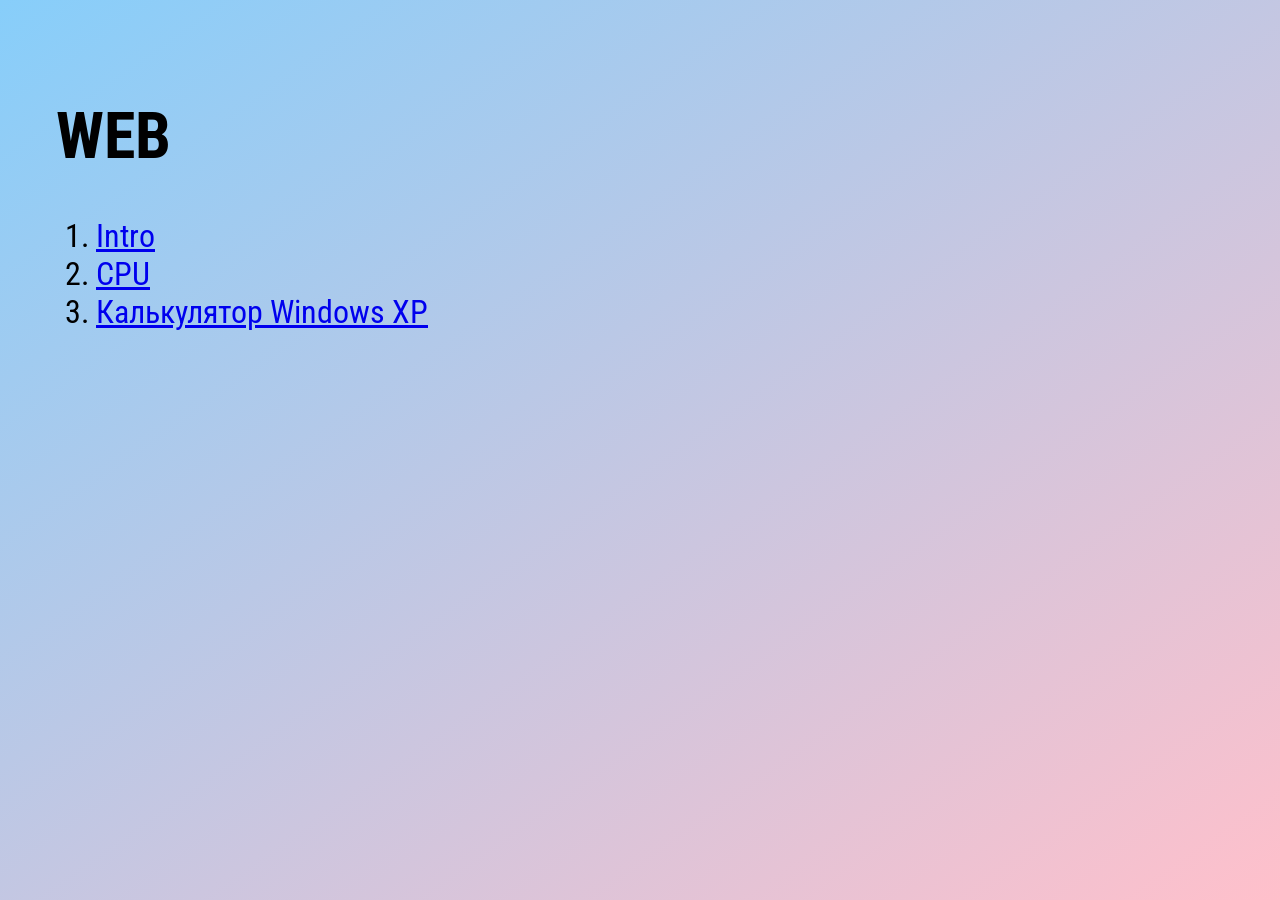
<file: index.html>
﻿<!DOCTYPE html>

<html lang="en" xmlns="http://www.w3.org/1999/xhtml">
<head>
    <meta charset="utf-8" />
    <link rel="stylesheet" href="style.css">
    <title>WEB</title>
</head>
<body>
    <h1>WEB</h1>
    <ol>
        <li><a href="00-intro/index.html">Intro</a></li>
        <li><a href="01-CPU/cpu.html">CPU</a></li>
        <li><a href="05-Calc/calc.html">Калькулятор Windows XP</a></li>
    </ol>
</body>
</html>
</file>
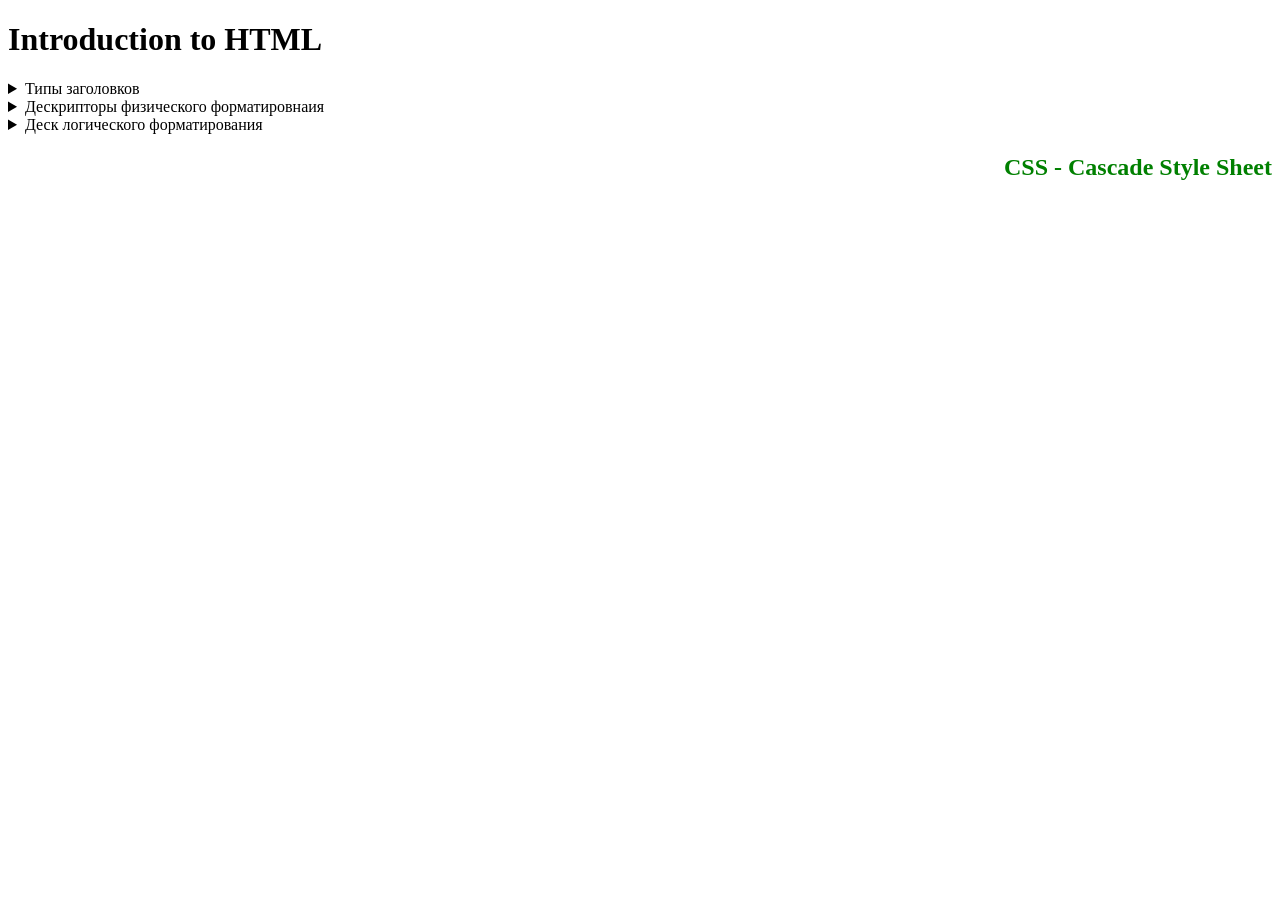
<file: 00-intro/index.html>
﻿<!DOCTYPE html>

<html lang="ru" xmlns="http://www.w3.org/1999/xhtml">
<head>
    <meta charset="utf-8" />
    <title>Введение в HTML</title>
    <style>
        h2,h4,h6
        {
            color:red;
            text-align:center;
        }
        h2
        {
             color:green;
        }
        code
        {
            font-size:50px;
        }
        </style >
        </head >
        <body >
        <h1 > Introduction to HTML </h1 >
        <details >
        <summary > Типы заголовков </summary >
        <h1 > Заголовок 1 &#9728;</h1 >
        <h2 > Заголовок 2 &#x263c;</h2 >
        <h3 > Заголовок 3 &#x266b;</h3 >
        <h4 > Заголовок 4</h4 >
        <h5 > Заголовок 5</h5 >
        <h6 > Заголовок 6</h6 >
        </details >
        <details >
        <summary > Дескрипторы физического форматировнаия </summary >
        <p >
        В HTML все делается через дескрипторы
        </p >
        <b > <code > &#60;p&#62; </code > (Paragraph) &#8213;</b > этот дескриптор описывает абзац;<br >
        <b > <code > &#60;b&#62; </code > (Bold) &#8213;</b > этот дескриптор делает шрифт <b > жирным</b >;<br >
        <b > <code > &#60;i&#62; </code > (Italic) &#8213;</b > этот дескриптор делает шрифт <i > курсивным</i >;<br >
        <b > <code > &#60;u&#62; </code > (Underline) &#8213;</b > этот дескриптор делает шрифт <u > подчеркнутым</u >;<br >
        <b > <code > &#60;s&#62; </code > (Strikeout) &#8213;</b > этот дескриптор делает шрифт <s > перечеркнутых</s >;<br >
        <b > <code > &#60;sub&#62;</code > (Subscript) &#8213;</b > нижний <sub > индекс</sub >;<br >
        <b > <code > &#60;sup&#62;</code > (Superscript) &#8213;</b > верхний <sub > индекс </sub >;<br >
        <b > <code > &#60;tt&#62; </code > (TeleType text) &#8213;</b > этот дескриптор делает шрифт <tt > монохромным</tt > (DEPRECATED);<br >
        </details >
        <details >
        <summary > Деск логического форматирования</summary >
        <p > Деск логического форматирования нужны для анализа страницы поисковыми машинами. Многие из них замещают дес-ры физического форматирования</p >
        <strong > <code > &#60;em&#62; </code > (Emphasis) &#8213;</strong > этот дескриптор делает шрифт <em > курсивным</em >;<br >
        <strong > <code > &#60;strong&#62;</code > (Bold) &#8213;</strong > этот дескриптор делает шрифт <strong > жирным</strong >;<br >
        <strong > <code > &#60;del&#62; </code > (Delete) &#8213;</strong > этот дескриптор делает шрифт <del > перечеркнутый</del >;<br >
        <strong > <code > &#60;code&#62; </code > (Code) &#8213;</strong > этот дескриптор делает шрифт <code > монохромный</code >;<br >
        <strong > <code > &#60;mark&#62; </code > (Mark) &#8213;</strong > этот дескриптор делает шрифт <mark > выделенный</mark >;<br >
        <strong > <code > &#60;cite&#62; </code > (Cite) &#8213;</strong > этот дескриптор делает шрифт <cite > цитаты</cite >;<br >
        </details >
        <h2 style="text-align:right;" > CSS - Cascade Style Sheet</h2 >

        </body >
        </html >
</file>
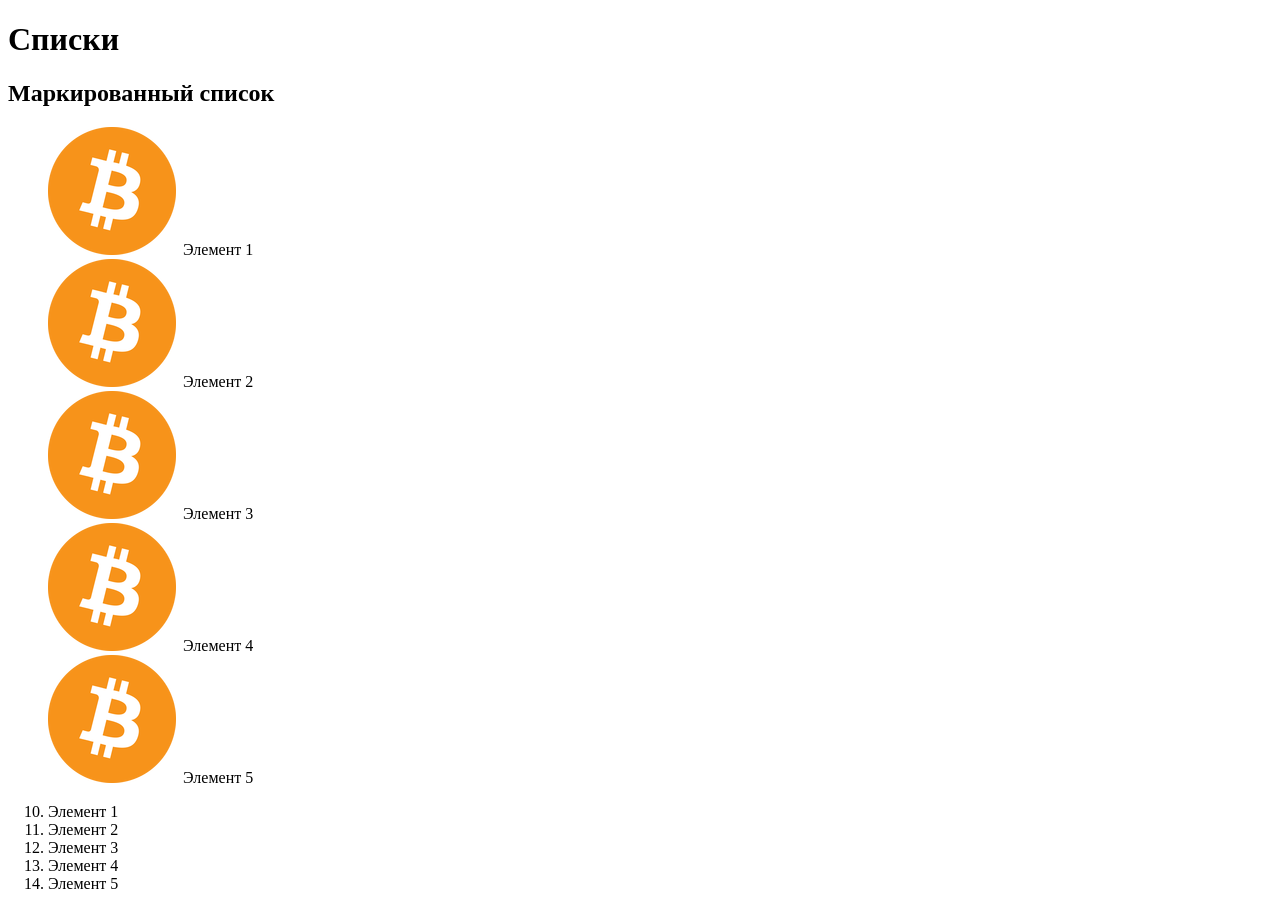
<file: lists.html>
﻿<!DOCTYPE html>

<html lang="en" xmlns="http://www.w3.org/1999/xhtml">
<head>
    <meta charset="utf-8" />
    <title>Списки</title>
    <style>
        ul
        {
            list-style: circle url("bitcoin.ico") inside;
        }
       
    </style>
</head>
<body>

    <h1>Списки</h1>
    <h2>Маркированный список</h2>
    <ul start="10">
        <li>Элемент 1</li>
        <li>Элемент 2</li>
        <li>Элемент 3</li>
        <li>Элемент 4</li>
        <li>Элемент 5</li>
    </ul>
    <ol start="10">
        <li>Элемент 1</li>
        <li>Элемент 2</li>
        <li>Элемент 3</li>
        <li>Элемент 4</li>
        <li>Элемент 5</li>
    </ol>

</body>
</html>
</file>
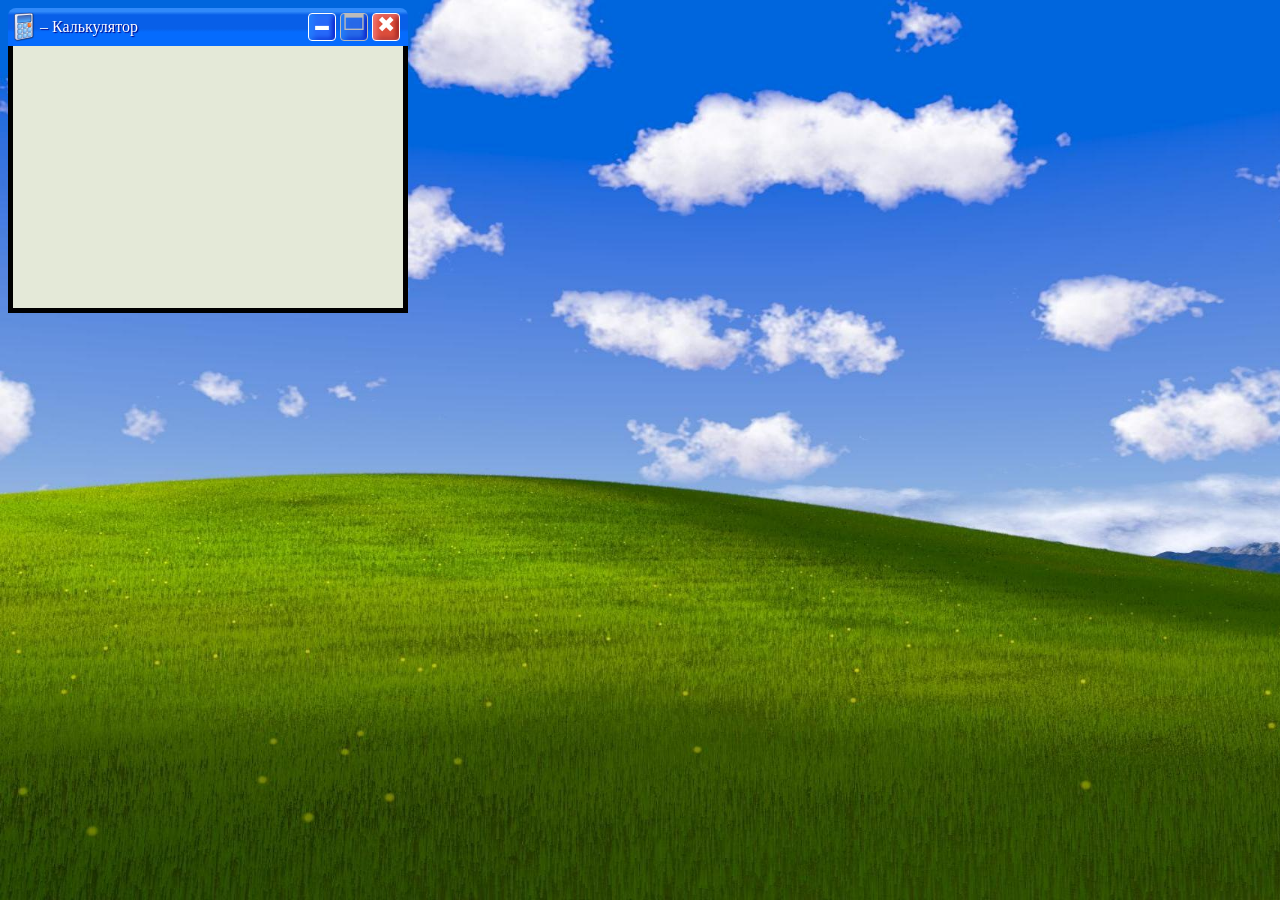
<file: 05-Calc/calc.html>
﻿<!DOCTYPE html>

<html lang="en" xmlns="http://www.w3.org/1999/xhtml">
<head>
    <meta charset="utf-8" />
    <link rel="stylesheet" href="calc.css"/>
    <title>Калькулятор</title>
</head>
<body>
    <div class="main-window">
        <div class="title-bar">            
            <div class="icon-and-title">
                <img src="CalcXP.ico">&#8211 Калькулятор
            </div>
            <div class="window-control-buttons">
            <button class="control-button"><div>&#x1F5D5</div></button>
            <button class="control-button" disabled><div>&#128470</div></button>
            <button class="control-button close-button"><div>&#10006</div></button>
            </div>
        </div>
        <div class="client-rect"></div>

    </div>

</body>
</html>
</file>
<file: style.css>
﻿@import url('https://fonts.googleapis.com/css2?family=Roboto+Condensed:ital,wght@0,100..900;1,100..900&display=swap');
body {
    font-family: Roboto Condensed;
    font-size: 32px;
    background-image: linear-gradient(to bottom right, lightskyblue, pink);
    background-attachment: fixed;
    padding: 48px;
}
</file>
<file: 05-Calc/calc.css>
﻿body
{
    background-image:url("bliss.jpg");
    background-size:cover;
    background-repeat:no-repeat;
    background-attachment:fixed;
}
.main-window
{
    width:400px;
    height:300px;
    font-family:Tahoma;
   }
.title-bar
{
    height: 38px;
    background-color: blue;
    color: white;
    text-shadow: 1px 1px 1px darkblue;

    border-top-left-radius: 8px;
    border-top-right-radius: 8px;

    background-image:linear-gradient(
        to bottom,
    rgb(49, 138, 250),
    rgb(49, 138, 250),
    rgb(8,95,232),
    rgb(8,95,232),
    rgb(8,95,232),
    rgb(8,95,232),
    rgb(8,95,232),
    rgb(5,107,253),
    rgb(5,107,253),
    rgb(5,107,253),
    rgb(5,107,253),
    rgb(5,107,253)
        );
    box-shadow:inset -1px 0px 8px 0x darkblue;
}

.title-bar, .icon-and-title
{
    display: flex;
    justify-content: space-between;
    align-items: center;
}
.title-bar img
{
    width:32px;
    height:32px;

}
.window-control-buttons
{
    margin:8px;
}
.control-button {
    width: 28px;
    height: 28px;
    background-color: rgb(39,104,249);
    color: white;
    border: solid 1px white;
    border-radius: 4px;
    box-shadow: inset 3px 1px 7px 0px #2288FF, inset -2px -1px 5px 0px #0000BB;
    font-size: 22px; 
}
.control-button div
{
    position:relative;
    left:-4px;
    top:-5px;
}
.close-button div
{
    left: -2px;
    top: -3px;
}
.close-button
{
    background-color:rgb(220,77,58);
    box-shadow:inset 2px 1px 7px 0px #FF8888, inset -2px -1px 5px 0px #770000;
}
.control-button:hover
{
    background-image:linear-gradient(
        to bottom right,
    rgb(189,189,249),
    rgb(39,104,249),
    rgb(149,149,249)
    );
}
.control-button:active
{
    background-image:none;
    background-color:rgb(50,50,200);
    box-shadow:inset -3px -1px 7px 0px #2288FF, inset 4px 2px 5px 0px #000088;
}
.close-button:hover
{
    background-image:linear-gradient(
        to bottom right,
        rgb(220,177,157),
        rgb(255,77,57),
        rgb(220,177,157)
    );
}
.close-button:active 
{
    background-image: none;
    background-color: rgb(220,77,57);
    box-shadow: inset -3px -1px 7px 0px #FF8888, inset 4px 2px 5px 0px #770000;
}

.control-button[disabled], .control-button[disabled]:hover, .control-button[disabled]:active
{
    background-image:none;
    color:#BBBBBB;
    border-color:#BBBBBB;
    background-color:#2768E8;
    box-shadow:inset 3px 1px 7px 0px #2288FF, inset -2px -1px 5px 0px #0000BB;
}

/*------------------------------------*/
.client-rect
{
    background-color:rgb(228, 233, 216);
    height:262px;

    border:solid 5px;
    border-top: 0px;
    border-image: linear-gradient(to right, blue, darcblue) 1;
}
</file>
